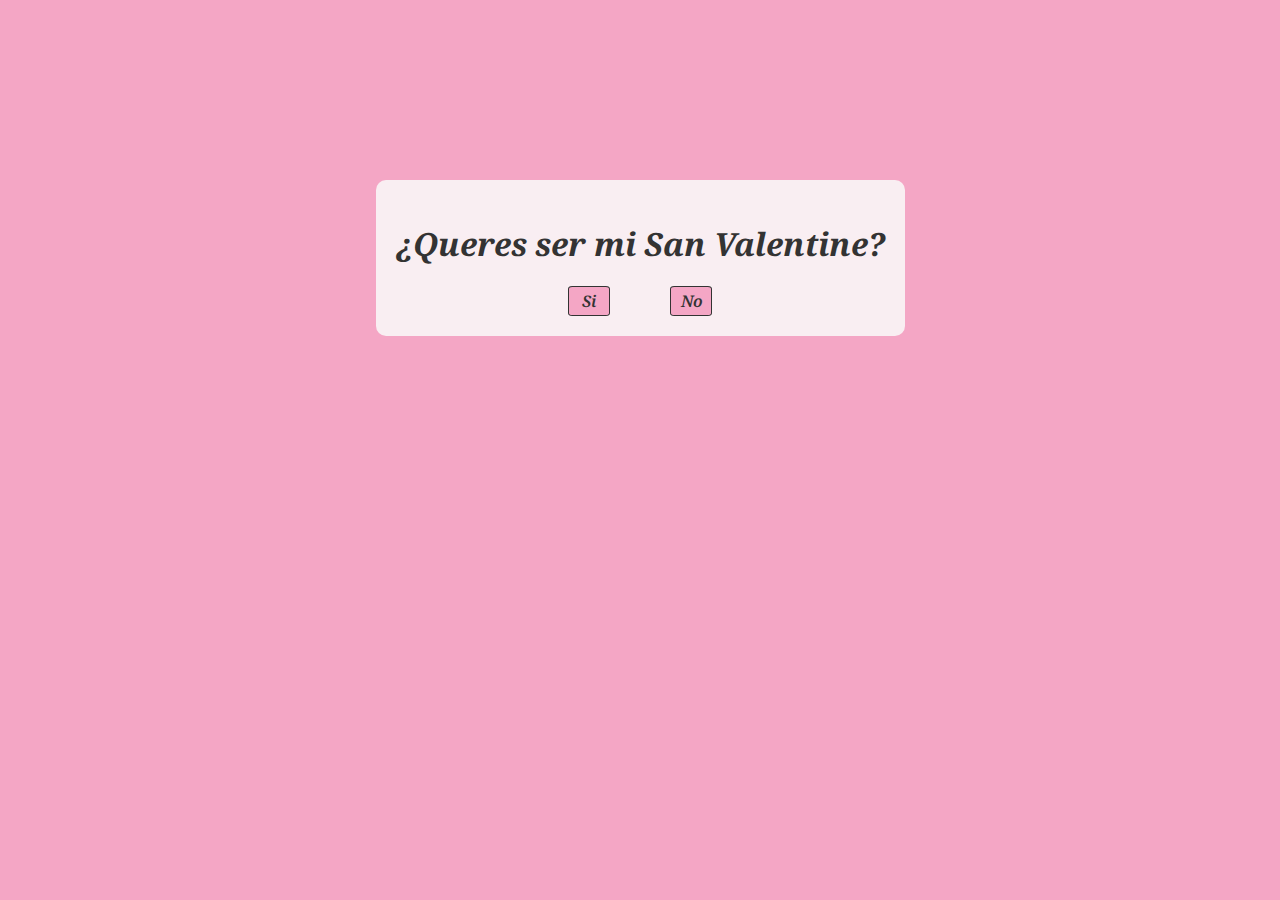
<file: index.html>
<html lang="en">
<head>
    <meta charset="UTF-8">
    <meta name="viewport" content="width=device-width, initial-scale=1.0">
    <link rel="stylesheet" href="./style.css">
    <title>San Valentine</title>

    <link rel="preconnect" href="https://fonts.googleapis.com">
    <link rel="preconnect" href="https://fonts.gstatic.com" crossorigin>
    <link href="https://fonts.googleapis.com/css2?family=Noto+Serif:ital,wght@0,100..900;1,100..900&display=swap" rel="stylesheet">


</head>
<body>
    <div class="content">
        <div class="card">
            <div class="title">
                <h1>¿Queres ser mi San Valentine?</h1>
            </div>
            <div class="options">
                <a href="./pages/carta.html" class="si">Si</a>
                <a href="./pages/rechazo.html">No</a>         
            </div>
        </div>
    </div>
</body>
</html>
</file>
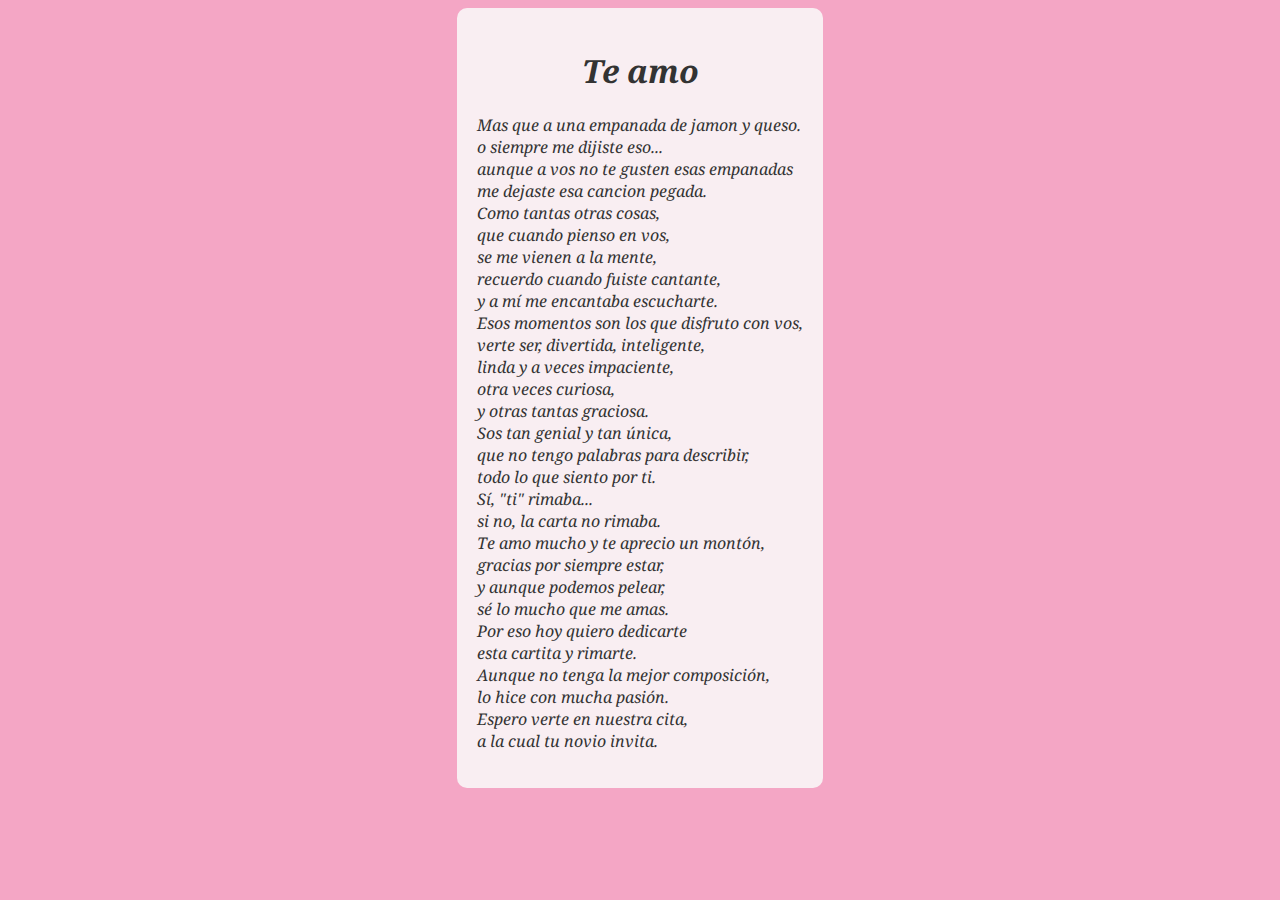
<file: pages/carta.html>
<html lang="en">
<head>
    <meta charset="UTF-8">
    <meta name="viewport" content="width=device-width, initial-scale=1.0">
    <link rel="stylesheet" href="../style.css">
    <title>San Valentine</title>

    <link rel="preconnect" href="https://fonts.googleapis.com">
    <link rel="preconnect" href="https://fonts.gstatic.com" crossorigin>
    <link href="https://fonts.googleapis.com/css2?family=Noto+Serif:ital,wght@0,100..900;1,100..900&display=swap" rel="stylesheet">


</head>
<body>
    <div class="content-carta">
        <div class="card">
            <div class="title">
                <h1>Te amo</h1>
            </div>
            <div class="carta">
                <p>Mas que a una empanada de jamon y queso. <br>
                o siempre me dijiste eso... <br>
            aunque a vos no te gusten esas empanadas <br> me dejaste esa cancion pegada. <br> Como tantas otras cosas, <br>
            que cuando pienso en vos, <br>
             se me vienen a la mente, <br>
            recuerdo cuando fuiste cantante, <br>
            y a mí me encantaba escucharte. <br>
            Esos momentos son los que disfruto con vos, <br>
            verte ser, divertida, inteligente, <br>
            linda y a veces impaciente, <br>
            otra veces curiosa, <br>
            y otras tantas graciosa. <br>
            Sos tan genial y tan única, <br>
            que no tengo palabras para describir, <br>
            todo lo que siento por ti. <br>
            Sí, "ti" rimaba... <br>
            si no, la carta no rimaba. <br>
            Te amo mucho y te aprecio un montón, <br>
            gracias por siempre estar, <br>
            y aunque podemos pelear, <br>
            sé lo mucho que me amas. <br>
            Por eso hoy quiero dedicarte <br>
            esta cartita y rimarte. <br>
            Aunque no tenga la mejor composición, <br>
            lo hice con mucha pasión. <br>
            Espero verte en nuestra cita, <br>
            a la cual tu novio invita. 
        </p>
            </div>
        </div>
    </div>
</body>
</html>
</file>
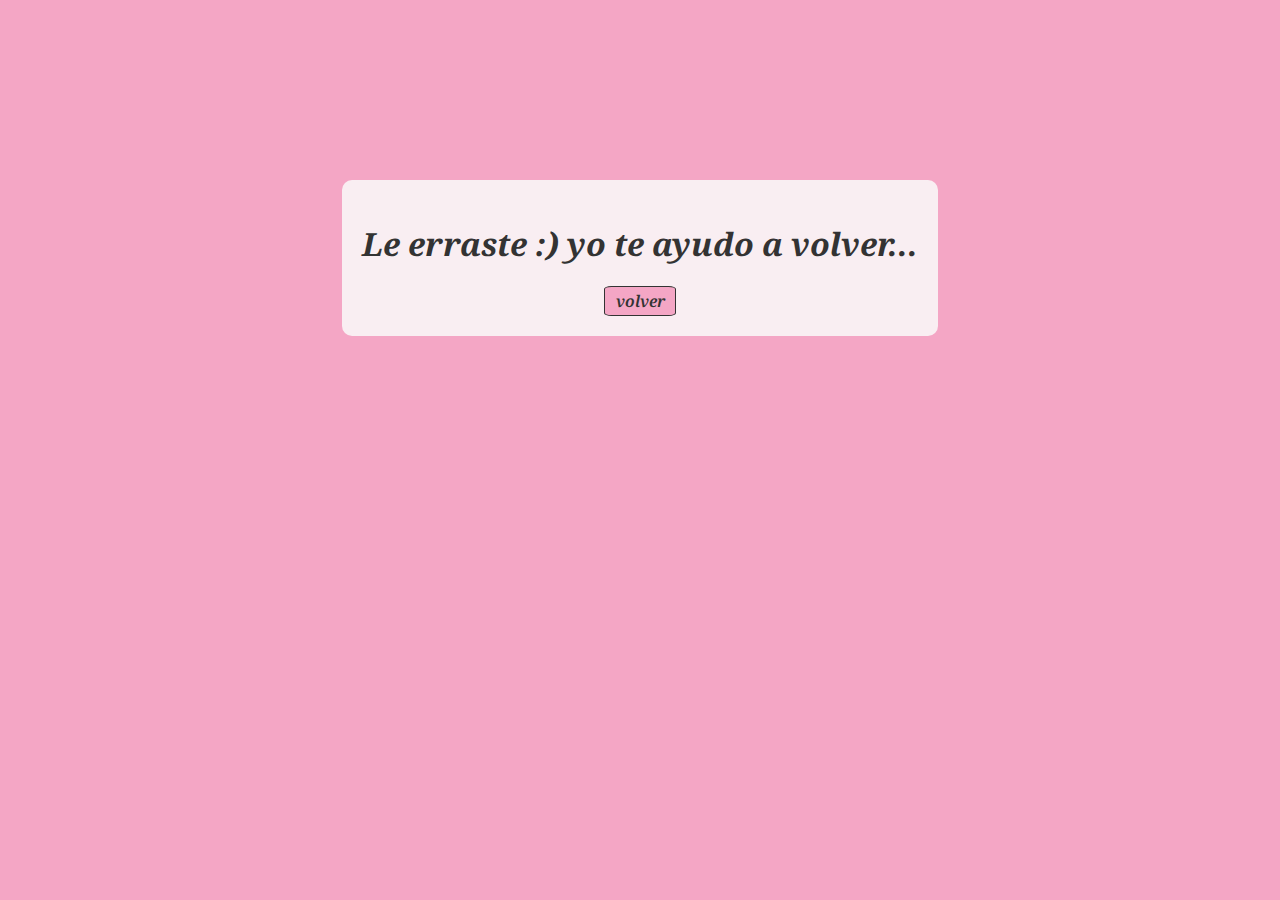
<file: pages/rechazo.html>
<html lang="en">
<head>
    <meta charset="UTF-8">
    <meta name="viewport" content="width=device-width, initial-scale=1.0">
    <link rel="stylesheet" href="../style.css">
    <title>San Valentine</title>

    <link rel="preconnect" href="https://fonts.googleapis.com">
    <link rel="preconnect" href="https://fonts.gstatic.com" crossorigin>
    <link href="https://fonts.googleapis.com/css2?family=Noto+Serif:ital,wght@0,100..900;1,100..900&display=swap" rel="stylesheet">


</head>
<body>
    <div class="content">
        <div class="card">
            <div class="title">
                <h1>Le erraste :) yo te ayudo a volver...</h1>
            </div>
            <div class="options">
                <a href="../index.html" class="rechazo">volver</a>
         
            </div>
        </div>
    </div>
</body>
</html>
</file>
<file: style.css>
@media (min-width: 300px) {
    @keyframes desplazamiento {
        0% { transform: translateY(0) scale(1); background-color: #f4a6c5; } /* Color original */
        25% { transform: translateY(-5px) scale(1.3); background-color: #f26e95; } /* Cambio de color a uno más intenso */
        50% { transform: translateY(0) scale(2.5); background-color: #f4a6c5; } /* Color original */
        75% { transform: translateY(-5px) scale(1.3); background-color: #f26e95; } /* Cambio de color a uno más intenso */
        100% { transform: translateY(0) scale(1); background-color: #f4a6c5; } /* Color original */
    }

    body {
        background-color: #f4a6c5; /* Fondo rosa suave */
        color: #333; /* Color del texto principal */
        font-family: "Noto Serif", serif;
        font-style: italic;
    }
    .content {
        display: flex;
        justify-content: center;
        align-items: center;
        height: 500px;
    }
    .card {
        background-color: #f9eef2; /* Color de la carta (blanco beige) */
        border-radius: 10px; /* Opcional: bordes redondeados para simular una carta */
        padding: 20px; /* Opcional: espacio interno para el contenido */
    }

    .title {
        text-align: center;
    }

    .options { display: flex;
    justify-content: center;
        gap: 60px;
    }

    a {
        text-decoration: none;
        color: #333;
        font-family: "Noto Serif", serif;
        font-weight: 600;
        width: 20px;
        text-align: center;
        border: 1px solid #333;
        padding: 3px 10px; 
        border-radius: 10%;
        background-color:#f4a6c5;
        transition: background-color 0.3s ease; /* Transición suave */
    }

    a:hover{
        background-color: #f26e95;
    }

    .si{            animation: desplazamiento 3s ease 5s infinite; /* Duración de la animación de 3 segundos, con 5 segundos de retraso */
        /* Iniciar animación automáticamente */}

        .rechazo {
            width: 50px;
        }

        .content-carta {
            display: flex;
        justify-content: center;
        align-items: center;
        }
}
</file>
